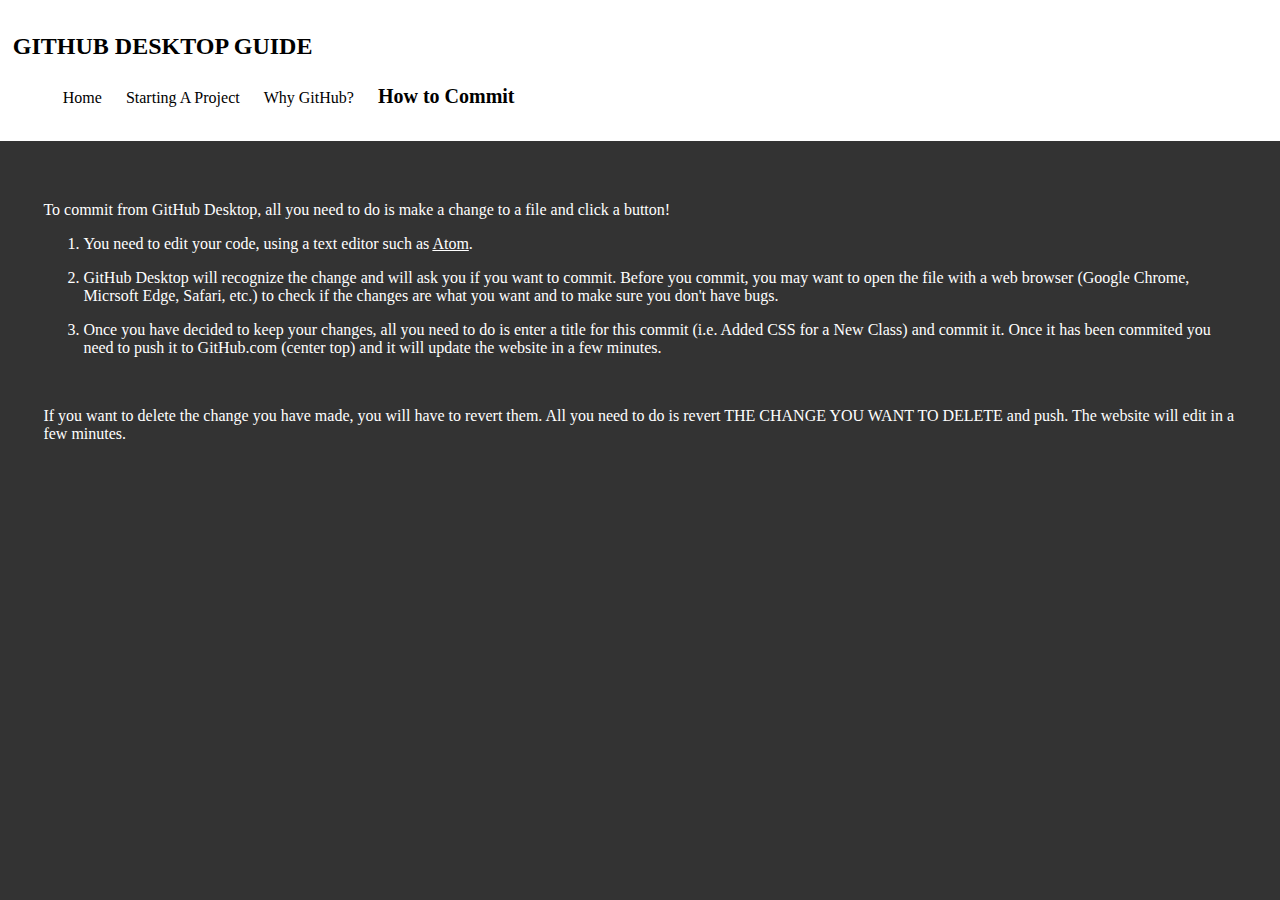
<file: commits.html>
<html>
  <head>
    <title>GitHub Desktop Guide</title>
    <link rel='stylesheet' href='styles/main.css' type='text/css'>
  </head>

  <nav>
    <h2>GITHUB DESKTOP GUIDE</h2>
    <ul>
      <li><a href='index.html'>Home</a></li>
      <li><a href='starting.html'>Starting A Project</a></li>
      <li><a href='whyuse.html'>Why GitHub?</a></li>
      <li><a class='selected' href='commits.html'>How to Commit</a></li>
    </ul>
  </nav>

  <body>
    <div class='normal'>
      <p>
        To commit from GitHub Desktop, all you need to do is make a change to a file and click a button!
      </p>
      <ol>
        <li>
          <p>You need to edit your code, using a text editor such as <a href='https://atom.io/'>Atom</a>.</p>
        </li>

        <li>
          <p>GitHub Desktop will recognize the change and will ask you if you want to commit. Before you commit, you may want to open the file with a web browser (Google Chrome, Micrsoft Edge, Safari, etc.) to check if the changes are what you want and to make sure you don't have bugs.</p>
        </li>

        <li>
          <p>Once you have decided to keep your changes, all you need to do is enter a title for this commit (i.e. Added CSS for a New Class) and commit it. Once it has been commited you need to push it to GitHub.com (center top) and it will update the website in a few minutes.</p>
        </li>
      </ol>
      <br>
      <p>
        If you want to delete the change you have made, you will have to revert them. All you need to do is revert THE CHANGE YOU WANT TO DELETE and push. The website will edit in a few minutes.
      </p>
    </div>
  </body>
</html>
</file>
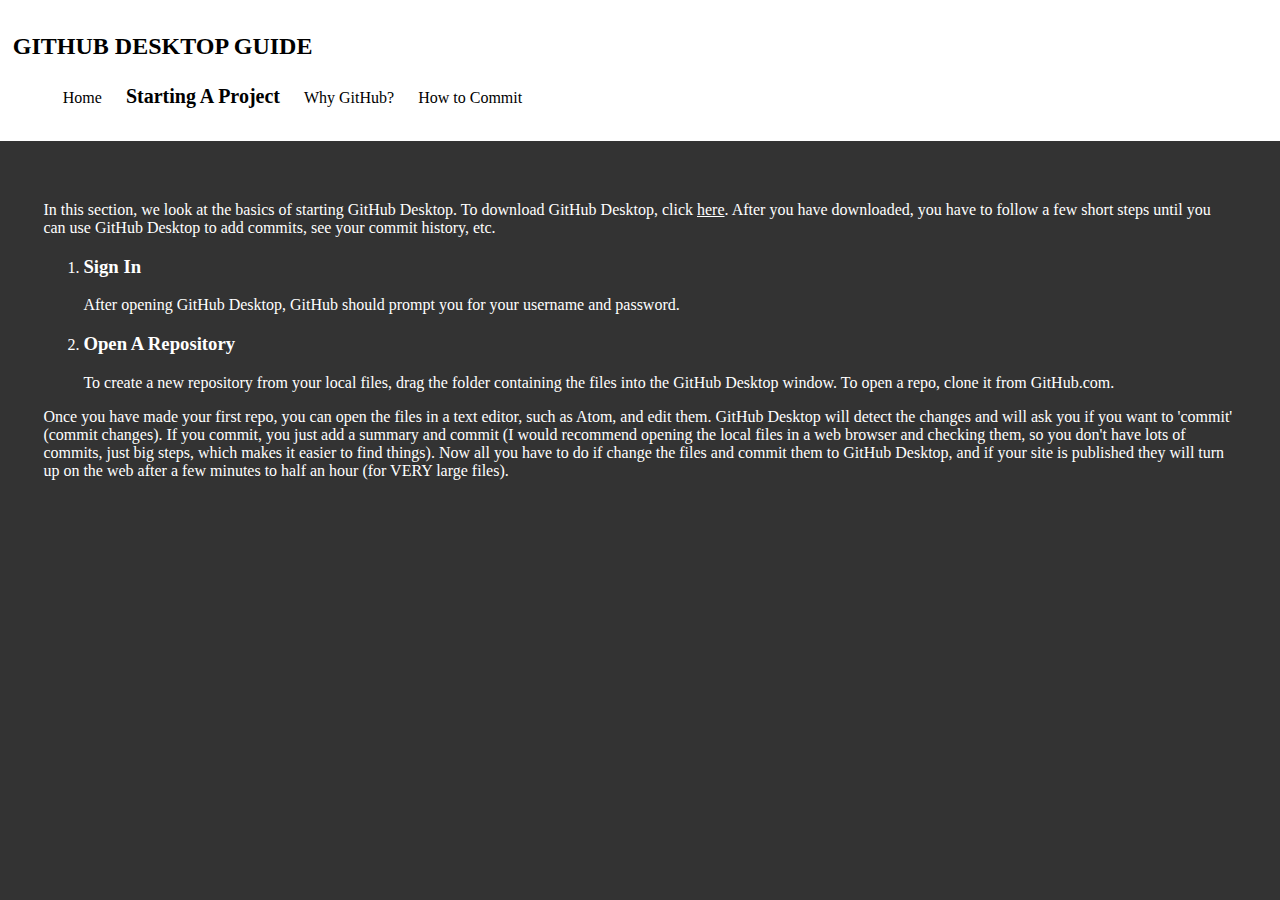
<file: starting.html>
<html>
  <head>
    <title>GitHub Desktop Guide</title>
    <link rel='stylesheet' href='styles/main.css' type='text/css'>
  </head>

  <nav>
    <h2>GITHUB DESKTOP GUIDE</h2>
    <ul>
      <li><a href='index.html'>Home</a></li>
      <li><a class='selected' href='starting.html'>Starting A Project</a></li>
      <li><a href='whyuse.html'>Why GitHub?</a></li>
      <li><a href='commits.html'>How to Commit</a></li>
    </ul>
  </nav>

  <body>
    <div class='normal'>
      <p>
        In this section, we look at the basics of starting GitHub Desktop. To download GitHub Desktop, click <a href='https://desktop.github.com'>here</a>. After you have downloaded, you have to follow a few short steps until you can use GitHub Desktop to add commits, see your commit history, etc.
      </p>
      <ol>
        <li>
          <h3>Sign In</h3>
          <p>After opening GitHub Desktop, GitHub should prompt you for your username and password.</p>
        </li>

        <li>
          <h3>Open A Repository</h3>
          <p>To create a new repository from your local files, drag the folder containing the files into the GitHub Desktop window. To open a repo, clone it from GitHub.com.</p>
        </li>
      </ol>
      <p>
        Once you have made your first repo, you can open the files in a text editor, such as Atom, and edit them. GitHub Desktop will detect the changes and will ask you if you want to 'commit' (commit changes). If you commit, you just add a summary and commit (I would recommend opening the local files in a web browser and checking them, so you don't have lots of commits, just big steps, which makes it easier to find things). Now all you have to do if change the files and commit them to GitHub Desktop, and if your site is published they will turn up on the web after a few minutes to half an hour (for VERY large files).
      </p>
    </div>
  </body>
</html>
</file>
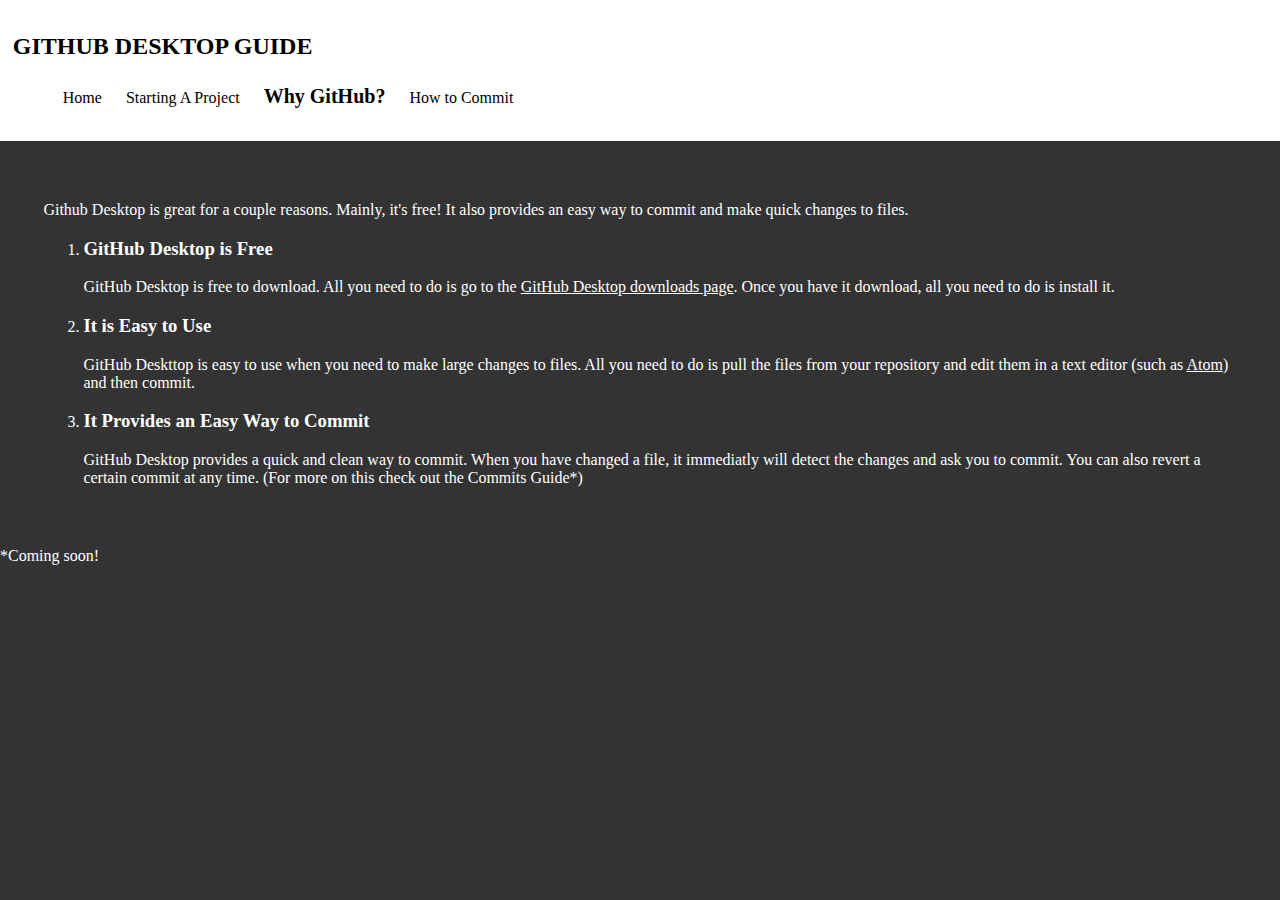
<file: whyuse.html>
<html>
  <head>
    <title>GitHub Desktop Guide</title>
    <link rel='stylesheet' href='styles/main.css' type='text/css'>
  </head>

  <nav>
    <h2>GITHUB DESKTOP GUIDE</h2>
    <ul>
      <li><a href='index.html'>Home</a></li>
      <li><a href='starting.html'>Starting A Project</a></li>
      <li><a class='selected' href='whyuse.html'>Why GitHub?</a></li>
      <li><a href='commits.html'>How to Commit</a></li>
    </ul>
  </nav>

  <body>
    <div class='normal'>
      <p>
        Github Desktop is great for a couple reasons. Mainly, it's free! It also provides an easy way to commit and make quick changes to files.
      </p>
      <ol>
        <li>
          <h3>GitHub Desktop is Free</h3>
          <p>GitHub Desktop is free to download. All you need to do is go to the <a href='https://desktop.github.com'>GitHub Desktop downloads page</a>. Once you have it download, all you need to do is install it.</p>
        </li>

        <li>
          <h3>It is Easy to Use</h3>
          <p>GitHub Deskttop is easy to use when you need to make large changes to files. All you need to do is pull the files from your repository and edit them in a text editor (such as <a href='https://atom.io/'>Atom</a>) and then commit.</p>
        </li>

        <li>
          <h3>It Provides an Easy Way to Commit</h3>
          <p>GitHub Desktop provides a quick and clean way to commit. When you have changed a file, it immediatly will detect the changes and ask you to commit. You can also revert a certain commit at any time. (For more on this check out the Commits Guide*)</p>
        </li>
      </ol>
    </div>
  </body>

  <footer>
    <p>*Coming soon!</p>
  </footer>
</html>
</file>
<file: styles/main.css>
body {
  background: #333;
  margin: 0;
  padding: 0;
}

p {
  color: white;
}

a {
  color: white;
}

nav {
  background: white;
  margin: 0;
  padding: 1%;
}

nav h2{
  padding: 0;
}

nav ul li{
  display: inline-block;
  color: black;
  padding: 5px 10px 5px 10px;
}

nav ul li a{
  color: black;
  text-decoration: none;
}

nav ul li a.selected {
  font-weight: 900;
  font-size: 20px;
}

.normal {
  color: white;
  background: #333;
  padding: 5px;
  margin: 3%;
}

.normal h2 {
  font-weight: bold;
  text-decoration: underline;
}
</file>
